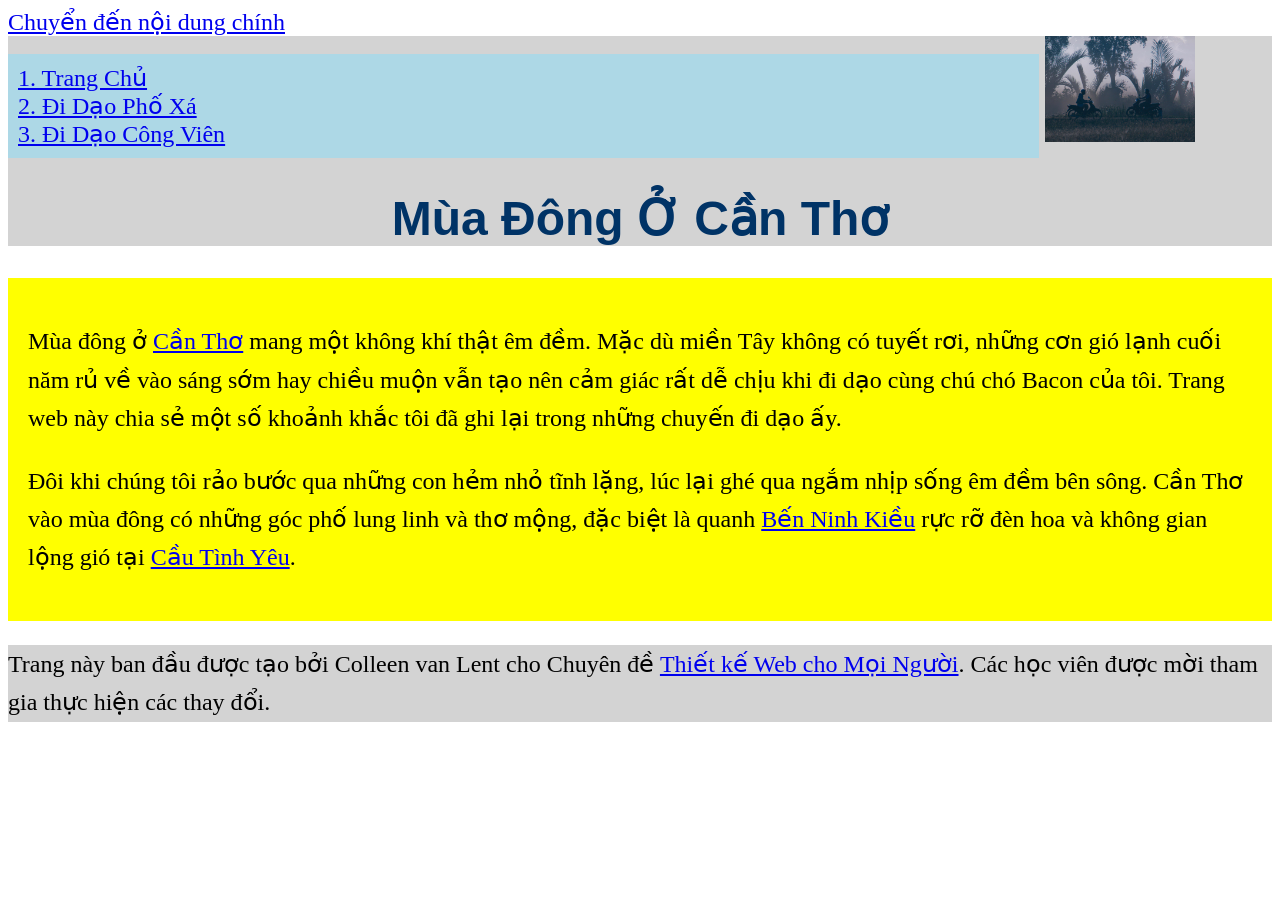
<file: index.html>
<!DOCTYPE html>
<html lang="vi">

<head>
  <meta charset="utf-8">
  <meta name="viewport" content="width=device-width">
  <title>Mùa Đông Ở Cần Thơ</title>
  <link rel="stylesheet" href="style.css">
</head>

<body>

      <a href="#main-content">Chuyển đến nội dung chính</a>
    
  <header>
    <nav>
      <ul>
        <li><a href="index.html">1. Trang Chủ</a></li>
        <li><a href="neighborhood.html">2. Đi Dạo Phố Xá</a></li>
        <li><a href="parks.html">3. Đi Dạo Công Viên</a></li>
      </ul>
    </nav>
    <img src="images_w1_CSS/hinh_nen.png" width="150" alt="Khung cảnh sông nước Cần Thơ buổi sớm mùa đông.">
    <h1>Mùa Đông Ở Cần Thơ</h1>
  </header>

  <main id="main-content">
    <p>Mùa đông ở <a href="https://cantho.gov.vn">Cần Thơ</a> mang một không khí thật êm đềm. Mặc dù miền Tây không có tuyết rơi, những cơn gió lạnh cuối năm rủ về vào sáng sớm hay chiều muộn vẫn tạo nên cảm giác rất dễ chịu khi đi dạo cùng chú chó Bacon của tôi. Trang web này chia sẻ một số khoảnh khắc tôi đã ghi lại trong những chuyến đi dạo ấy.</p>

    <p>Đôi khi chúng tôi rảo bước qua những con hẻm nhỏ tĩnh lặng, lúc lại ghé qua ngắm nhịp sống êm đềm bên sông. Cần Thơ vào mùa đông có những góc phố lung linh và thơ mộng, đặc biệt là quanh <a
        href="https://www.traveloka.com/vi-vn/explore/destination/ben-ninh-kieu/229863">Bến Ninh Kiều</a> rực rỡ đèn hoa và không gian lộng gió tại <a href="https://vinpearl.com/vi/cau-tinh-yeu-can-tho-diem-check-in-lang-man-cho-cac-cap-doi">Cầu Tình Yêu</a>.</p>

  </main>
  <footer>
    <p>Trang này ban đầu được tạo bởi Colleen van Lent cho Chuyên đề <a
        href="https://www.coursera.org/specializations/web-design"> Thiết kế Web cho Mọi Người</a>. Các học viên được mời tham gia thực hiện các thay đổi.</p>
  </footer>

</body>

</html>
</file>
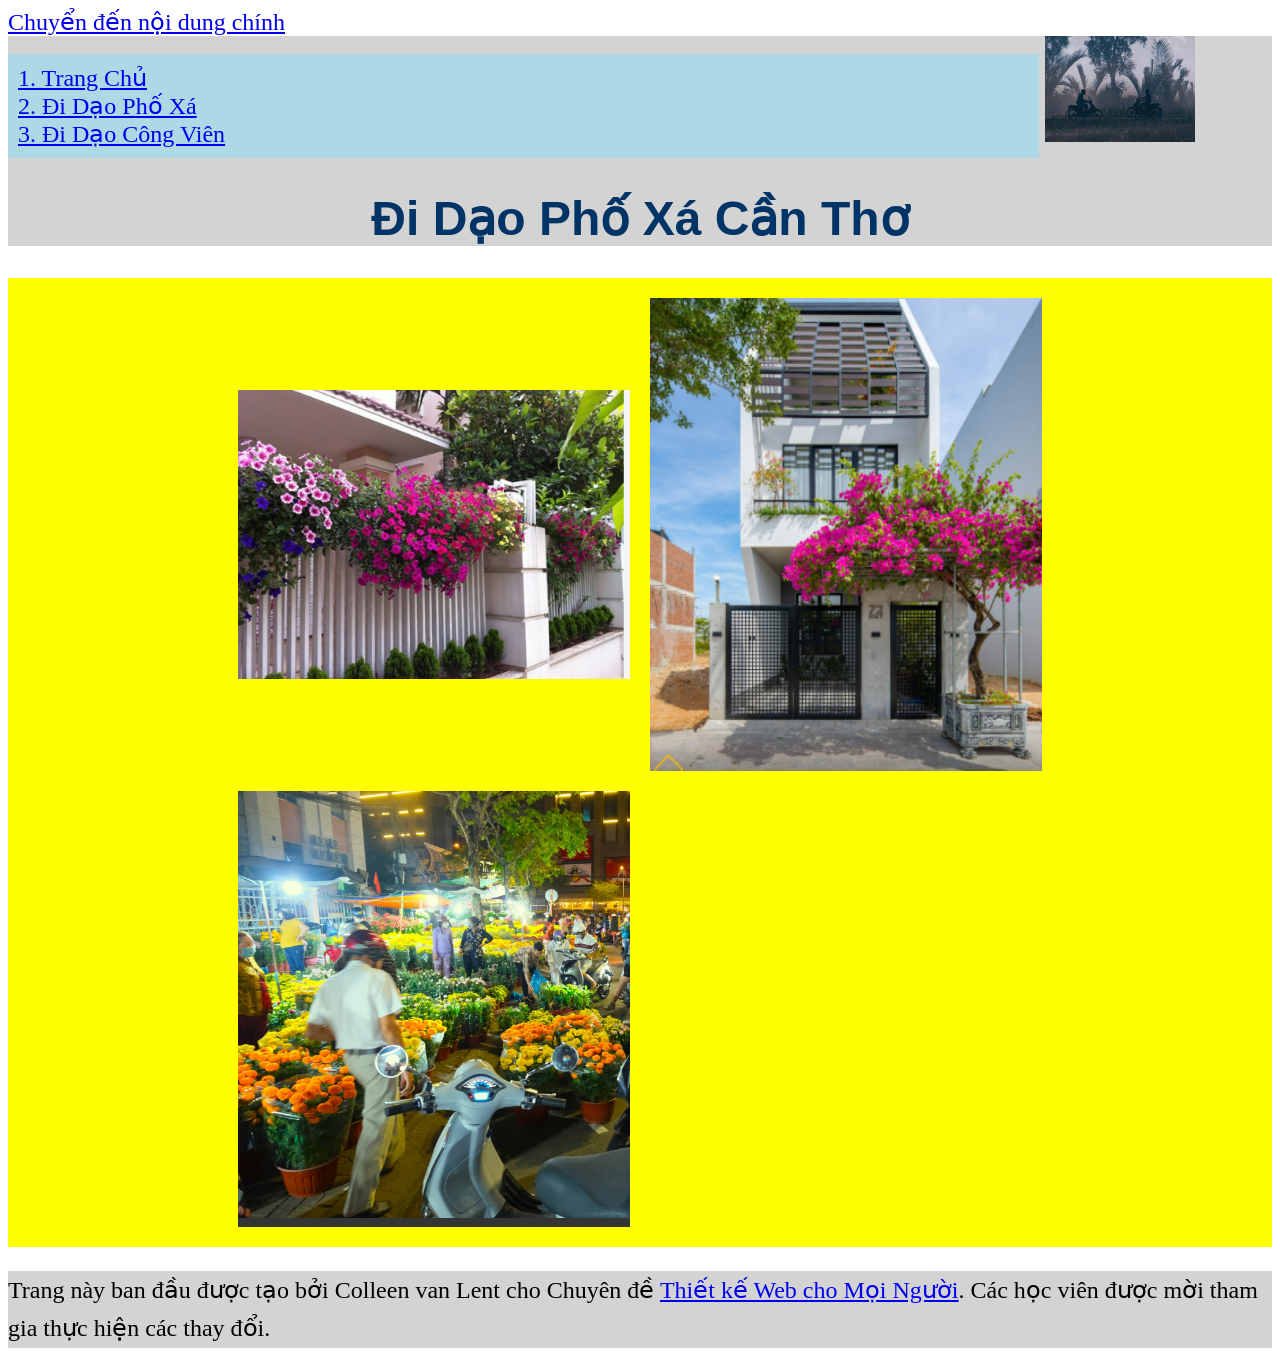
<file: neighborhood.html>
<!DOCTYPE html>
<html lang="vi">

<head>
  <meta charset="utf-8">
  <meta name="viewport" content="width=device-width">
  <title>Đi Dạo Phố Xá - Mùa Đông Cần Thơ</title>
  <link rel="stylesheet" href="style.css">
</head>

<body>
    <a href="#main-content">Chuyển đến nội dung chính</a>
  <header>
    <nav>
      <ul>
        <li><a href="index.html">1. Trang Chủ</a></li>
        <li><a href="neighborhood.html">2. Đi Dạo Phố Xá</a></li>
        <li><a href="parks.html">3. Đi Dạo Công Viên</a></li>
      </ul>
    </nav>
    <img src="images_w1_CSS/hinh_nen.png" width="150" alt="Khung cảnh sông nước Cần Thơ buổi sớm mùa đông.">
    <h1>Đi Dạo Phố Xá Cần Thơ</h1>
  </header>
<main id="main-content">
    <div class="grid">
      <img src="images_w1_CSS/Hoa_treo.png" alt="Những giàn hoa treo trang trí trước hiên nhà" width="100">
      <img src="images_w1_CSS/Bong_giay.png" alt="Cây bông giấy nổi bật trước cửa nhà" width="100">
      <img src="images_w1_CSS/Cho_hoa.png" alt="Khung cảnh buổi tối với các tiểu cảnh hoa trang trí lung linh dưới ánh đèn"width="100">
    </div>
  </main>
  <footer>
    <p>Trang này ban đầu được tạo bởi Colleen van Lent cho Chuyên đề <a
        href="https://www.coursera.org/specializations/web-design"> Thiết kế Web cho Mọi Người</a>. Các học viên được mời tham gia thực hiện các thay đổi.</p>
  </footer>

</body>

</html>
</file>
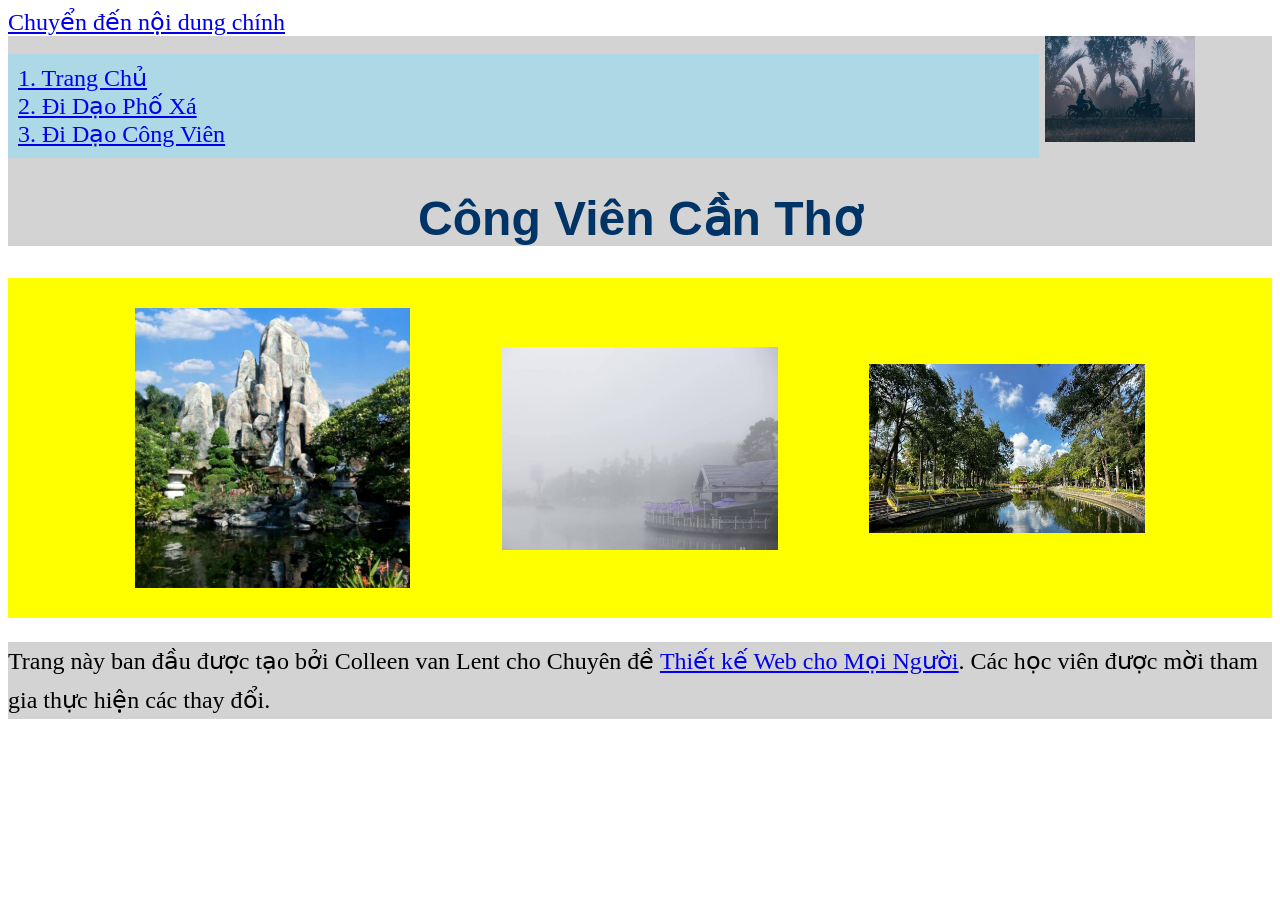
<file: parks.html>
<!DOCTYPE html>
<html lang="vi">

<head>
  <meta charset="utf-8">
  <meta name="viewport" content="width=device-width">
  <title>Đi Dạo Công Viên - Mùa Đông Cần Thơ</title>
  <link rel="stylesheet" href="style.css">
</head>

<body>
    <a href="#main-content">Chuyển đến nội dung chính</a>
  <header>
    <nav>
      <ul>
        <li><a href="index.html">1. Trang Chủ</a></li>
        <li><a href="neighborhood.html">2. Đi Dạo Phố Xá</a></li>
        <li><a href="parks.html">3. Đi Dạo Công Viên</a></li>
      </ul>
    </nav>
   <img src="images_w1_CSS/hinh_nen.png" width="150" alt="Khung cảnh sông nước Cần Thơ buổi sớm mùa đông.">
    <h1>Công Viên Cần Thơ</h1>

  </header>
<main id="main-content">
    <div class="flex">
      <img src="images_w1_CSS/Thac.png" alt="Thác nước nhỏ chảy róc rách trong công viên" width="100">
      <img src="images_w1_CSS/Suong_som.png" alt="Làn sương mờ ảo giăng trên mặt sông Cần Thơ vào sáng sớm mùa đông" width="100">
      <img src="images_w1_CSS/Bong_cay.png" alt="Bóng hàng cây bãi bờ phản chiếu lung linh trên mặt hồ" width="100">

    </div>

  </main>
  <footer>
    <p>Trang này ban đầu được tạo bởi Colleen van Lent cho Chuyên đề <a
        href="https://www.coursera.org/specializations/web-design"> Thiết kế Web cho Mọi Người</a>. Các học viên được mời tham gia thực hiện các thay đổi.</p>
  </footer>

</body>

</html>
</file>
<file: style.css>
body {
  font-family: 'Times New Roman', Times, serif;
  font-size: 150%;
}

header {
  background-color: lightgray;
}

nav {
  display: inline-block;
  width: 80%;
  background-color: lightblue;
  padding: 10px;
}

main {
  background-color: yellow;
  font-size: 100%;
  padding: 20px;
}

footer {
  background-color: lightgray;
}

ul {
  padding: 0;
  margin: 0;
  list-style-type: none;
}

header nav img {
  width: 10%;
}

h1 {
  text-align: center;
  font-family: Arial, sans-serif;
  color: #003366;
}

.grid {
  display: grid;
  grid-template-columns: 40% 40%;
  justify-content: center;
  align-items: center;
  gap: 20px;
  width: 80%;
  margin: 0 auto;
}

.grid img {
  width: 100%;
}

.flex {
  display: flex;
  flex-wrap: wrap;
  justify-content: space-around;
  align-items: center;
  width: 90%;
  margin: 0 auto;
}

.flex img {
  width: 25%;
  margin: 10px;
}

p {
  line-height: 1.6;
}
</file>
